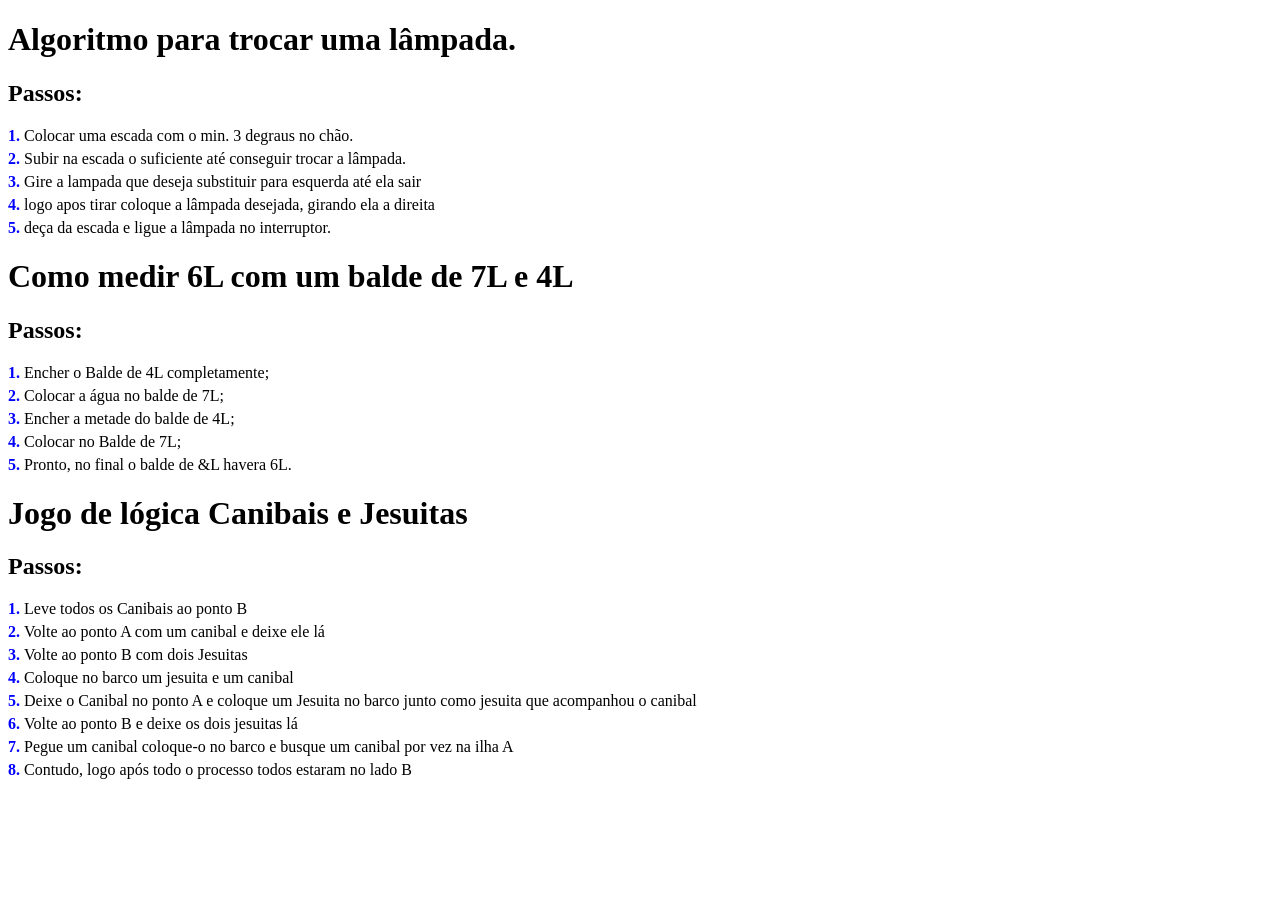
<file: index.html>
<!DOCTYPE html>
<html lang="pt-br">
<head>
    <meta charset="UTF-8">
    <meta name="viewport" content="width=device-width, initial-scale=1.0">
    <title>Algoritmo</title>

    <link rel="stylesheet" href="./style/style.css">
</head>
<body>
    <h1>Algoritmo para trocar uma lâmpada.</h1>
    <h2>Passos:</h2>
    <ul>
        <li>Colocar uma escada com o min. 3 degraus no chão.</li>
        <li>Subir na escada o suficiente até conseguir trocar a lâmpada.</li>
        <li>Gire a lampada que deseja substituir para esquerda até  ela sair</li>
        <li>logo apos tirar coloque a lâmpada desejada, girando ela a direita</li>
        <li>deça da escada e ligue a lâmpada no interruptor.</li>
    </ul>
    <h1>Como medir 6L com um balde de 7L e 4L</h1>
    <h2>Passos:</h2>
    <ul>
        <li>Encher o Balde de 4L completamente;</li>
        <li>Colocar a água no balde de 7L;</li>
        <li>Encher a metade do balde de 4L;</li>
        <li>Colocar no Balde de 7L;</li>
        <li>Pronto, no final o balde de &L havera 6L.</li>
    </ul>
    <h1>Jogo de lógica Canibais e Jesuitas</h1>
    <h2>Passos:</h2>
    <ul>
       <li>Leve todos os Canibais ao ponto B</li>
       <li>Volte ao ponto A com um canibal e deixe ele lá</li>
       <li>Volte ao ponto B com dois Jesuitas</li>
       <li>Coloque no barco um jesuita e um canibal</li>
       <li>Deixe o Canibal no ponto A e coloque um Jesuita no barco junto como jesuita que acompanhou o canibal</li>
       <li>Volte ao ponto B e deixe os dois jesuitas lá</li>
       <li>Pegue um canibal coloque-o no barco e busque um canibal por vez na ilha A</li>
       <li>Contudo, logo após todo o processo todos estaram no lado B</li>
    </ul>
</body>
</html>
</file>
<file: style/style.css>
ul {
    list-style: none; /* remove o ponto padrão */
    counter-reset: contador; /* cria um contador */
    padding: 0;
}
ul li {
    counter-increment: contador; /* incrementa o contador */
    margin: 5px 0;
}
ul li::before {
    content: counter(contador) ". "; /* exibe o número */
    font-weight: bold;
    color: blue;
}
</file>
